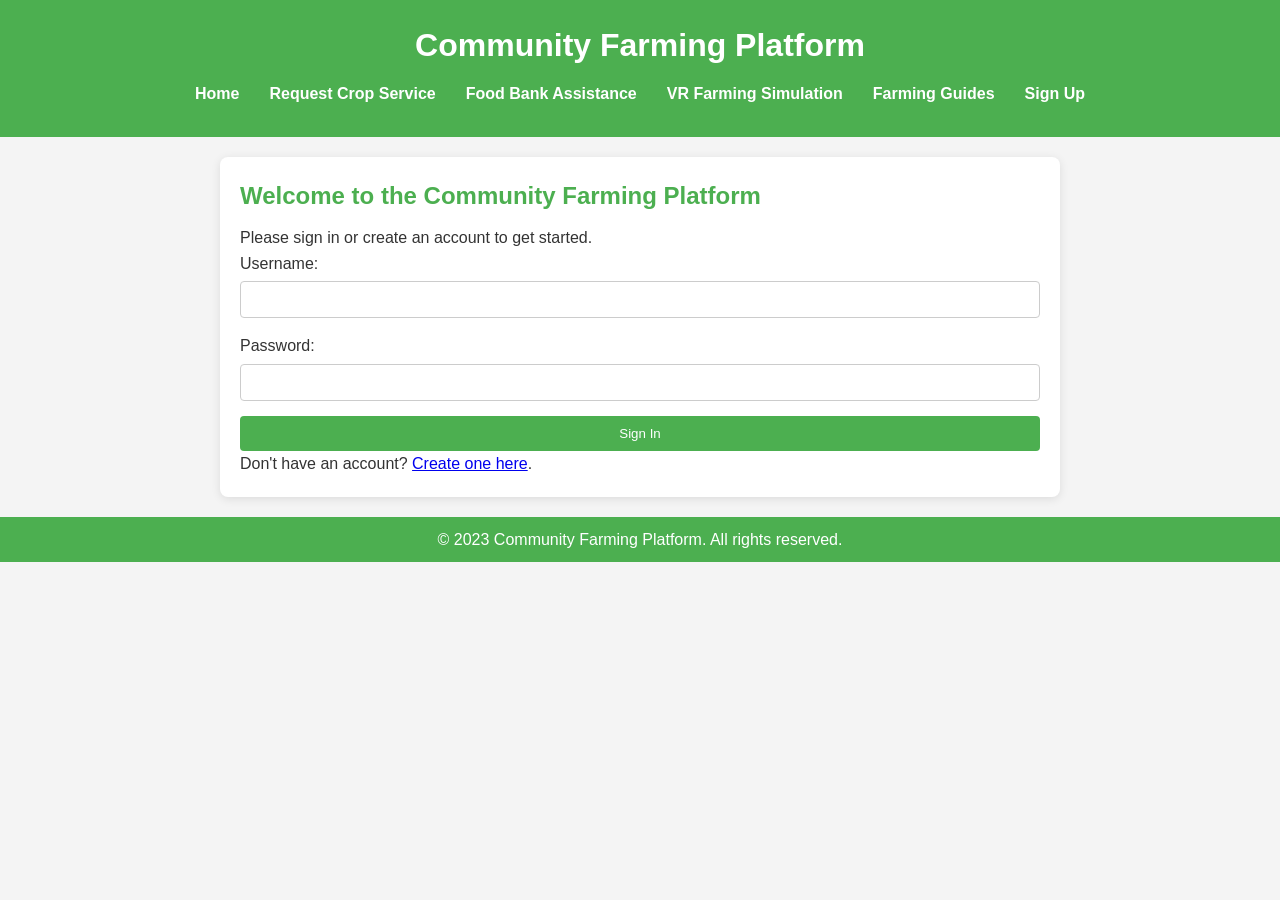
<file: BUSIT Application/index.html>
<!DOCTYPE html>
<html>
  <head>
    <meta http-equiv="refresh" content="0; url=BUSITHome Page.html" />
    <title>Redirecting...</title>
  </head>
  <body>
    If you're not redirected, <a href="BUSITHome Page.html">click here</a>.
  </body>
</html>
</file>
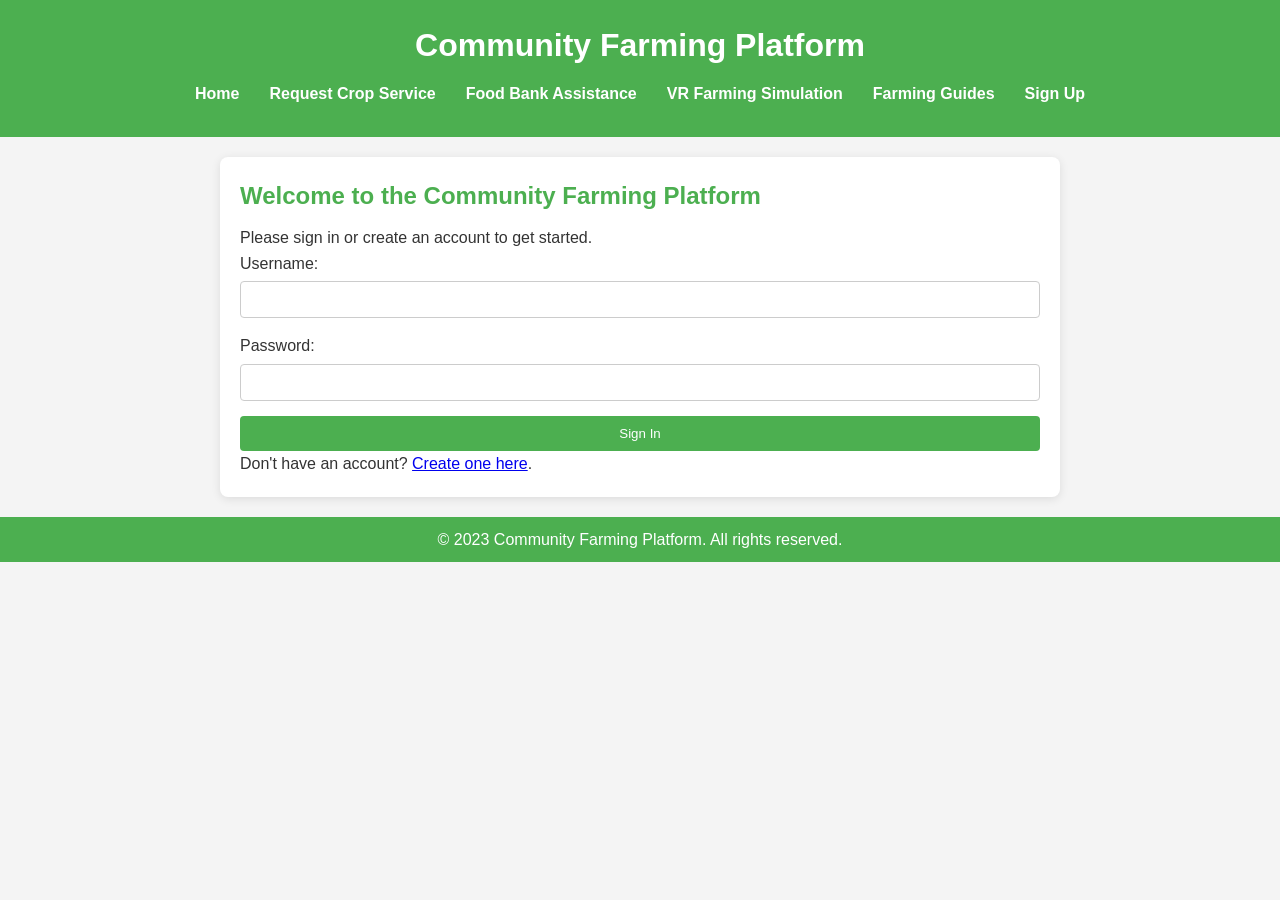
<file: Final version/BUSIT Application/index.html>
<!DOCTYPE html>
<html>
  <head>
    <meta http-equiv="refresh" content="0; url=BUSITHome Page.html" />
    <title>Redirecting...</title>
  </head>
  <body>
    If you're not redirected, <a href="BUSITHome Page.html">click here</a>.
  </body>
</html>
</file>
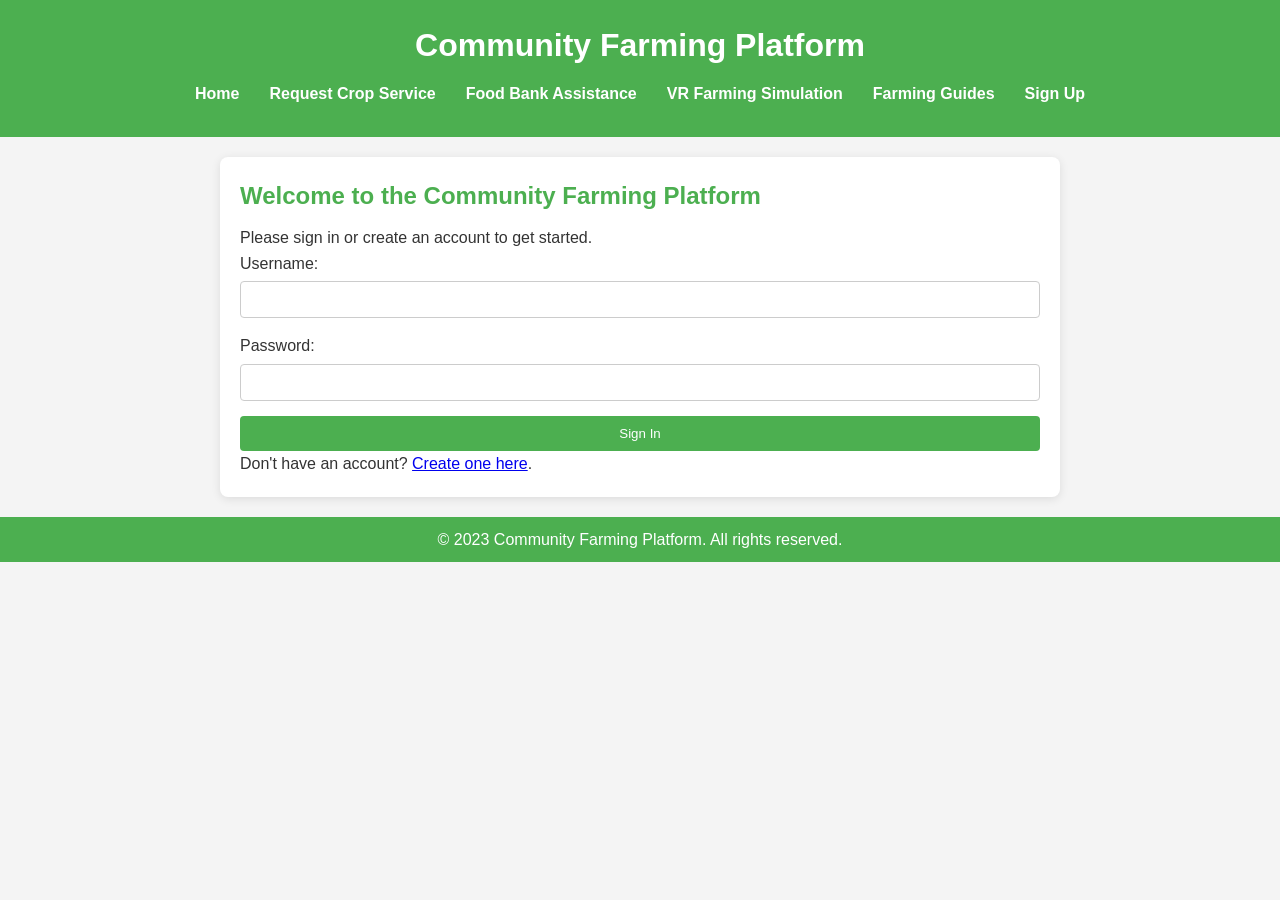
<file: BUSIT Application/BUSITHome Page.html>
<!DOCTYPE html>
<html lang="en">
<head>
    <meta charset="UTF-8">
    <meta name="viewport" content="width=device-width, initial-scale=1.0">
    <title>Community Farming Platform - Home</title>
    <link rel="stylesheet" href="BUSIT.css">
</head>
<body>
    <header>
        <h1>Community Farming Platform</h1>
        <nav>
            <ul>
                <li><a href="BUSITHome Page.html">Home</a></li>
                <li><a href="BUSITRequest.html">Request Crop Service</a></li>
                <li><a href="BUSITFoodBank.html">Food Bank Assistance</a></li>
                <li><a href="vr_Farming.html">VR Farming Simulation</a></li>
                <li><a href="cropAdvice.html">Farming Guides</a></li>
                <li><a href="signUp.html">Sign Up</a></li>
            </ul>
        </nav>
    </header>

    <main>
        <h2>Welcome to the Community Farming Platform</h2>
        <p>Please sign in or create an account to get started.</p>
        <form action="login.php" method="post">
            <label for="username">Username:</label>
            <input type="text" id="username" name="username" required>
            <label for="password">Password:</label>
            <input type="password" id="password" name="password" required>
            <button type="submit">Sign In</button>
        </form>
        <p>Don't have an account? <a href="register.html">Create one here</a>.</p>
    </main>

    <footer>
        <p>&copy; 2023 Community Farming Platform. All rights reserved.</p>
    </footer>

    <script src="BUSIT.js"></script>
</body>
</html>
</file>
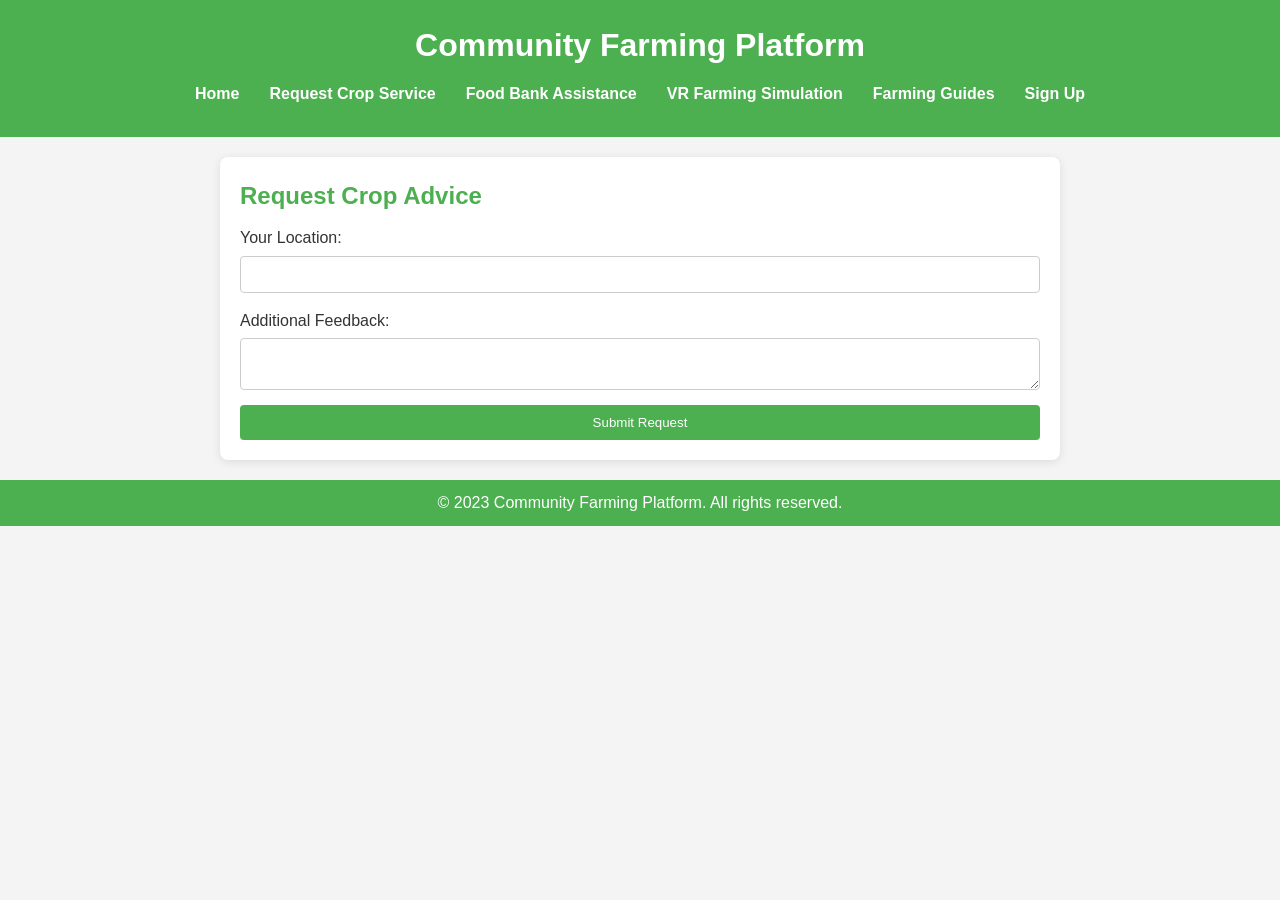
<file: BUSIT Application/BUSITRequest.html>
<!DOCTYPE html>
<html lang="en">
<head>
    <meta charset="UTF-8">
    <meta name="viewport" content="width=device-width, initial-scale=1.0">
    <title>Request Crop Advice</title>
    <link rel="stylesheet" href="BUSIT.css">
</head>
<body>
    <header>
        <h1>Community Farming Platform</h1>
        <nav>
            <ul>
                <li><a href="BUSITHome Page.html">Home</a></li>
                <li><a href="BUSITRequest.html">Request Crop Service</a></li>
                <li><a href="BUSITFoodBank.html">Food Bank Assistance</a></li>
                <li><a href="vr_Farming.html">VR Farming Simulation</a></li>
                <li><a href="cropAdvice.html">Farming Guides</a></li>
                <li><a href="signUp.html">Sign Up</a></li>
            </ul>
        </nav>
    </header>

    <main>
        <h2>Request Crop Advice</h2>
        <form action="submit_request.php" method="post">
            <label for="location">Your Location:</label>
            <input type="text" id="location" name="location" required>
            <label for="feedback">Additional Feedback:</label>
            <textarea id="feedback" name="feedback"></textarea>
            <button type="submit">Submit Request</button>
        </form>
    </main>

    <footer>
        <p>&copy; 2023 Community Farming Platform. All rights reserved.</p>
    </footer>

    <script src="BUSIT.js"></script>

    <script>
        // Check for success message in the URL
        window.addEventListener('DOMContentLoaded', () => {
            const urlParams = new URLSearchParams(window.location.search);
            if (urlParams.get('updated') === 'true') {
                alert("Database updated. You were automatically rerouted to the food bank page.");
            }
        });
    </script>
</body>
</html>
</file>
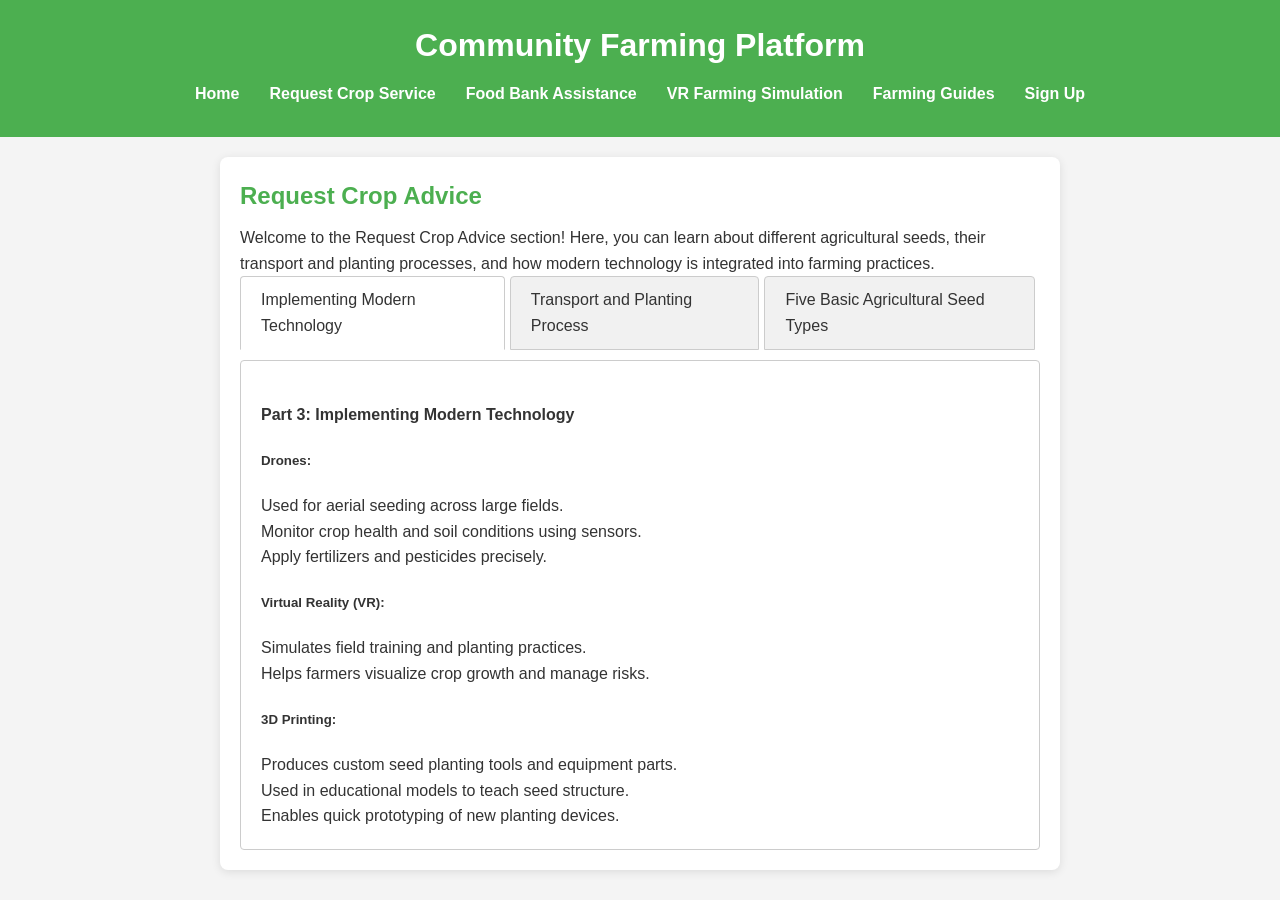
<file: BUSIT Application/cropAdvice.html>
<!DOCTYPE html>
<html lang="en">
<head>
    <meta charset="UTF-8">
    <meta name="viewport" content="width=device-width, initial-scale=1.0">
    <title>Request Crop Advice</title>
    <link rel="stylesheet" href="BUSIT.css">
    <style>
        /* Tab styles */
        .tab {
            display: none;
        }
        .tab-content {
            padding: 20px;
            border: 1px solid #ccc;
            border-radius: 4px;
            margin-top: 10px;
        }
        .tab-links {
            display: flex;
            cursor: pointer;
            margin-bottom: 10px;
        }
        .tab-links div {
            padding: 10px 20px;
            background: #f1f1f1;
            border: 1px solid #ccc;
            border-radius: 4px 4px 0 0;
            margin-right: 5px;
        }
        .tab-links div.active {
            background: white;
            border-bottom: 1px solid white;
        }
        .tab.active {
    display: block;
}
    </style>
</head>
<body>
    <header>
        <h1>Community Farming Platform</h1>
        <nav>
            <ul>
                <li><a href="BUSITHome Page.html">Home</a></li>
                <li><a href="BUSITRequest.html">Request Crop Service</a></li>
                <li><a href="BUSITFoodBank.html">Food Bank Assistance</a></li>
                <li><a href="vr_Farming.html">VR Farming Simulation</a></li>
                <li><a href="cropAdvice.html">Farming Guides</a></li>
                <li><a href="signUp.html">Sign Up</a></li>
            </ul>
        </nav>
    </header>

    <main>
        <h2>Request Crop Advice</h2>
        <p>Welcome to the Request Crop Advice section! Here, you can learn about different agricultural seeds, their transport and planting processes, and how modern technology is integrated into farming practices.</p>

        <!-- Tabs for main sections -->
        <div class="tab-links">
            <div class="tab-link active" data-tab="technology">Implementing Modern Technology</div>
            <div class="tab-link" data-tab="transport">Transport and Planting Process</div>
            <div class="tab-link" data-tab="seed-types">Five Basic Agricultural Seed Types</div>
        </div>

        <!-- Tab content -->
        <div id="technology" class="tab tab-content active">
            <h4>Part 3: Implementing Modern Technology</h4>
            <h5>Drones:</h5>
            <ul>
                <li>Used for aerial seeding across large fields.</li>
                <li>Monitor crop health and soil conditions using sensors.</li>
                <li>Apply fertilizers and pesticides precisely.</li>
            </ul>
            <h5>Virtual Reality (VR):</h5>
            <ul>
                <li>Simulates field training and planting practices.</li>
                <li>Helps farmers visualize crop growth and manage risks.</li>
            </ul>
            <h5>3D Printing:</h5>
            <ul>
                <li>Produces custom seed planting tools and equipment parts.</li>
                <li>Used in educational models to teach seed structure.</li>
                <li>Enables quick prototyping of new planting devices.</li>
            </ul>
        </div>

        <div id="transport" class="tab tab-content">
            <h4>Transport and Planting Process</h4>
            <h5>Transport:</h5>
            <ul>
                <li>Seeds are packaged in airtight, moisture-proof bags.</li>
                <li>Labels include seed type, batch number, and production date.</li>
                <li>Stored in cool, dry warehouses</li>
            </ul>
        </div>
        <div id="seed-types" class="tab tab-content">
            <h4>Part 1: Five Basic Agricultural Seed Types</h4>
        
            <h5>Cereal Seeds</h5>
            <ul>
                <li><strong>Examples:</strong> Maize, wheat, rice</li>
                <li><strong>Purpose:</strong> Staple food crops for grain production.</li>
            </ul>
        
            <h5>Legume Seeds</h5>
            <ul>
                <li><strong>Examples:</strong> Beans, peas, lentils</li>
                <li><strong>Purpose:</strong> Protein-rich and improve soil through nitrogen fixation.</li>
            </ul>
        
            <h5>Vegetable Seeds</h5>
            <ul>
                <li><strong>Examples:</strong> Tomato, spinach, carrots</li>
                <li><strong>Purpose:</strong> Grown for fresh produce and nutritional variety.</li>
            </ul>
        
            <h5>Oilseed Crops</h5>
            <ul>
                <li><strong>Examples:</strong> Sunflower, canola, soybeans</li>
                <li><strong>Purpose:</strong> Used for cooking oil and livestock feed.</li>
            </ul>
        
            <h5>Forage Seeds</h5>
            <ul>
                <li><strong>Examples:</strong> Alfalfa, clover, ryegrass</li>
                <li><strong>Purpose:</strong> Planted for animal feed and pasture.</li>
            </ul>
        </div>
        <script src="cropTabNav.js"></script>
    </main>
</body>
</html>
</file>
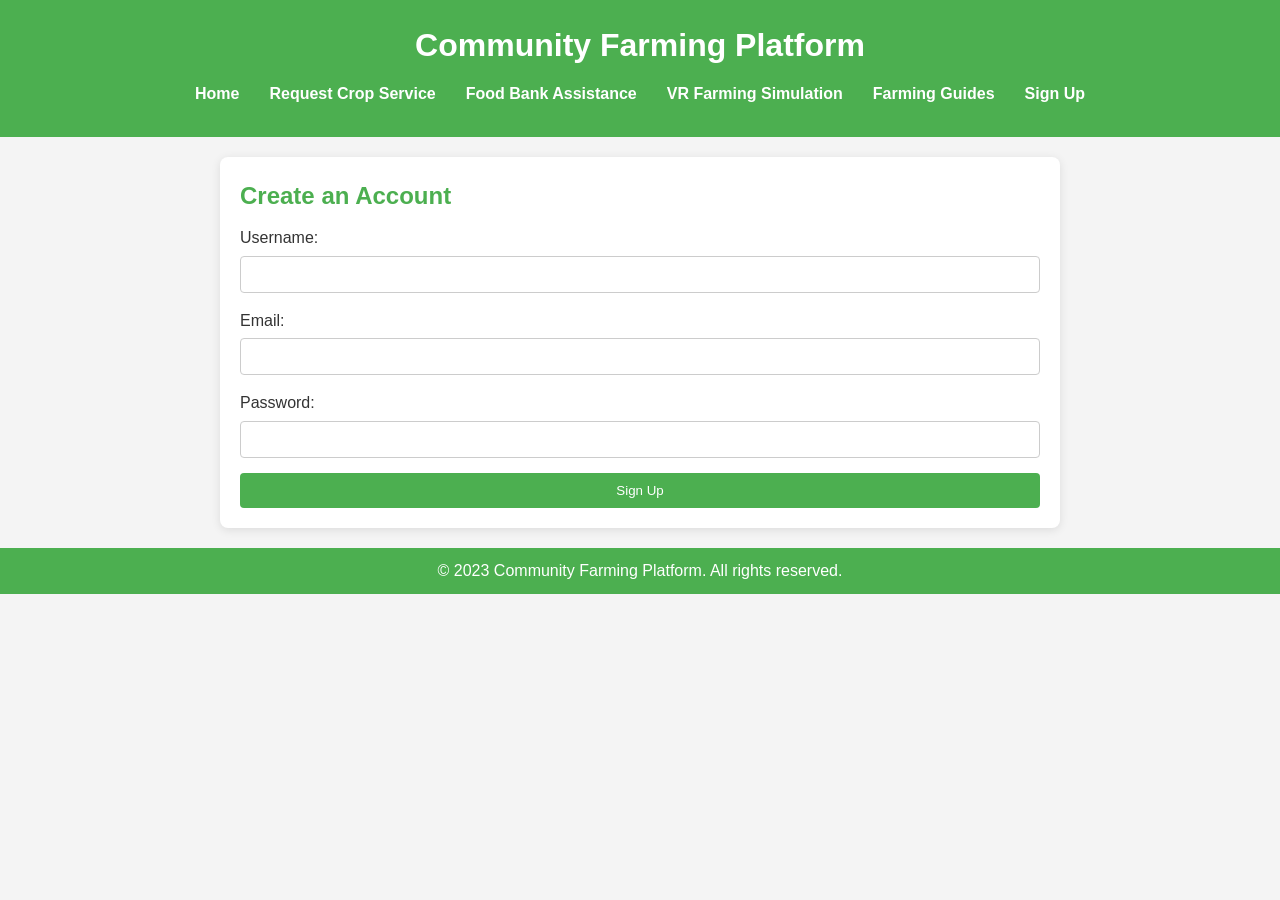
<file: BUSIT Application/signUp.html>
<!DOCTYPE html>
<html lang="en">
<head>
    <meta charset="UTF-8">
    <meta name="viewport" content="width=device-width, initial-scale=1.0">
    <title>Sign Up</title>
    <link rel="stylesheet" href="signUp.css">
    <link rel="stylesheet" href="BUSIT.css">
</head>
<body>
    <header>
        <h1>Community Farming Platform</h1>
        <nav>
            <ul>
                <li><a href="BUSITHome Page.html">Home</a></li>
                <li><a href="BUSITRequest.html">Request Crop Service</a></li>
                <li><a href="BUSITFoodBank.html">Food Bank Assistance</a></li>
                <li><a href="vr_Farming.html">VR Farming Simulation</a></li>
                <li><a href="cropAdvice.html">Farming Guides</a></li>
                <li><a href="signUp.html">Sign Up</a></li>
            </ul>
        </nav>
    </header>

    <main>
        <h2>Create an Account</h2>
        <form id="signupForm">
            <label for="username">Username:</label>
            <input type="text" id="username" name="username" required>
            <label for="email">Email:</label>
            <input type="email" id="email" name="email" required>
            <label for="password">Password:</label>
            <input type="password" id="password" name="password" required>
            <button type="submit">Sign Up</button>
        </form>
    </main>

    <footer>
        <p>&copy; 2023 Community Farming Platform. All rights reserved.</p>
    </footer>

    <script src="BUSIT.js"></script>
</body>
</html>
</file>
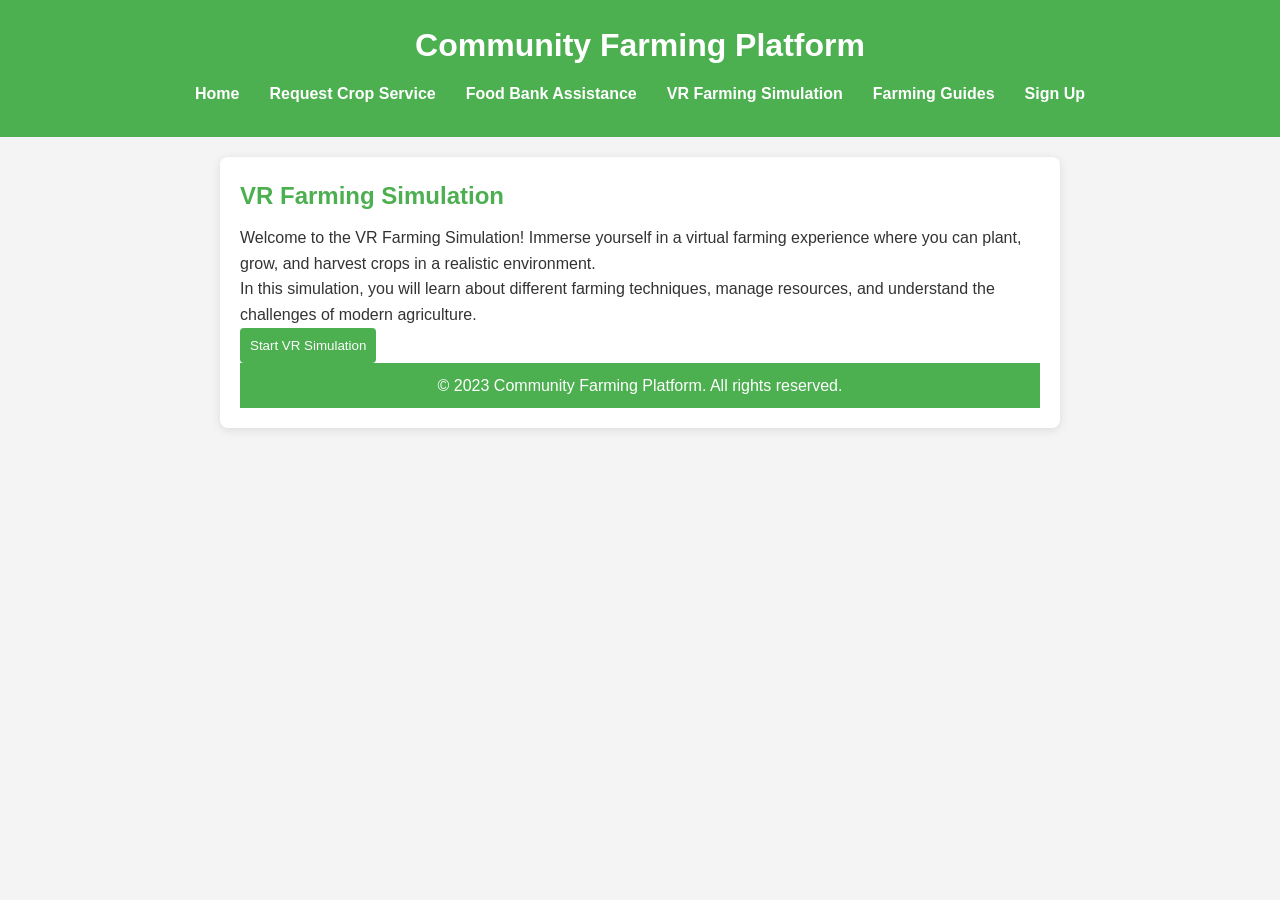
<file: BUSIT Application/vr_Farming.html>
<!DOCTYPE html>
<html lang="en">
<head>
    <meta charset="UTF-8">
    <meta name="viewport" content="width=device-width, initial-scale=1.0">
    <title>VR Farming Simulation</title>
    <link rel="stylesheet" href="BUSIT.css">
    <script src="https://aframe.io/releases/1.4.2/aframe.min.js"></script>
</head>
<body>

    <header>
        <h1>Community Farming Platform</h1>
        <nav>
            <ul>
                <li><a href="BUSITHome Page.html">Home</a></li>
                <li><a href="BUSITRequest.html">Request Crop Service</a></li>
                <li><a href="BUSITFoodBank.html">Food Bank Assistance</a></li>
                <li><a href="vr_Farming.html">VR Farming Simulation</a></li>
                <li><a href="cropAdvice.html">Farming Guides</a></li>
                <li><a href="signUp.html">Sign Up</a></li>
            </ul>
        </nav>
    </header>

    <main>
        <h2>VR Farming Simulation</h2>
        <p>Welcome to the VR Farming Simulation! Immerse yourself in a virtual farming experience where you can plant, grow, and harvest crops in a realistic environment.</p>
        <p>In this simulation, you will learn about different farming techniques, manage resources, and understand the challenges of modern agriculture.</p>
        <button onclick="startVR()">Start VR Simulation</button>

        <!-- Tutorial scene -->
        <!DOCTYPE html>
        <html lang="en">
        <head>
          <meta charset="UTF-8" />
          <meta name="viewport" content="width=device-width, initial-scale=1.0"/>
          <title>VR Farming Simulation</title>
          <script src="https://aframe.io/releases/1.4.2/aframe.min.js"></script>
          <style>
            body, html { margin: 0; padding: 0; height: 100%; }
            #vr-scene { height: 100vh; width: 100vw; }
          </style>
        </head>
        <body>
        
          <a-scene id="vr-scene" embedded>
            <a-plane position="0 0 -5" rotation="-90 0 0" width="10" height="10" color="#7CFC00"></a-plane>
        
            <a-box class="soil" position="-2 0.25 -4" color="#8B4513" depth="1" height="0.5" width="1"></a-box>
            <a-box class="soil" position="0 0.25 -4" color="#8B4513" depth="1" height="0.5" width="1"></a-box>
            <a-box class="soil" position="2 0.25 -4" color="#8B4513" depth="1" height="0.5" width="1"></a-box>
        
            <a-sky color="#87CEEB"></a-sky>
            <a-entity light="type: ambient; intensity: 0.5"></a-entity>
            <a-entity light="type: directional; intensity: 1" position="1 3 2"></a-entity>
        
            <a-entity camera look-controls wasd-controls position="0 1.6 0">
              <a-entity cursor="rayOrigin: mouse" raycaster="objects: .soil"
                        geometry="primitive: ring; radiusInner: 0.02; radiusOuter: 0.03"
                        material="color: black; shader: flat"
                        position="0 0 -1">
              </a-entity>
            </a-entity>
          </a-scene>
        
          <script>
            document.addEventListener("DOMContentLoaded", () => {
              const soils = document.querySelectorAll(".soil");
        
              soils.forEach(soil => {
                soil.addEventListener("click", () => {
                  if (soil.querySelector(".crop")) return;
        
                  const crop = document.createElement("a-box");
                  crop.setAttribute("class", "crop");
                  crop.setAttribute("position", "0 0.5 0");
                  crop.setAttribute("depth", "0.5");
                  crop.setAttribute("height", "0.1");
                  crop.setAttribute("width", "0.5");
                  crop.setAttribute("color", "#228B22");
                  crop.setAttribute("animation", "property: height; to: 1; dur: 3000; easing: easeOutElastic");
        
                  soil.appendChild(crop);
                });
              });
            });
          </script>
        </body>
        </html>
        

    <footer>
        <p>&copy; 2023 Community Farming Platform. All rights reserved.</p>
    </footer>

</body>
</html>
</file>
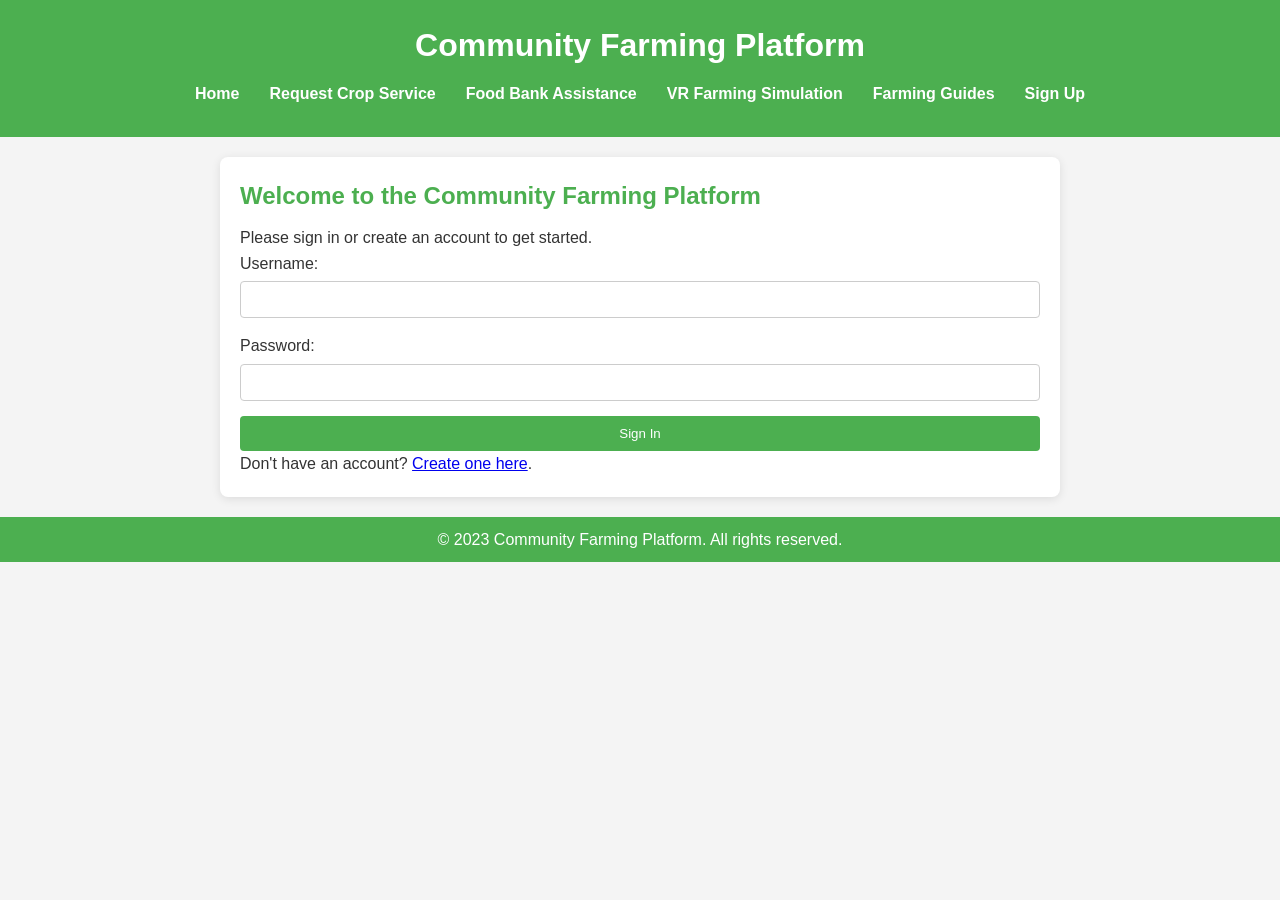
<file: Final version/BUSIT Application/BUSITHome Page.html>
<!DOCTYPE html>
<html lang="en">
<head>
    <meta charset="UTF-8">
    <meta name="viewport" content="width=device-width, initial-scale=1.0">
    <title>Community Farming Platform - Home</title>
    <link rel="stylesheet" href="BUSIT.css">
</head>
<body>
    <header>
        <h1>Community Farming Platform</h1>
        <nav>
            <ul>
                <li><a href="BUSITHome Page.html">Home</a></li>
                <li><a href="BUSITRequest.html">Request Crop Service</a></li>
                <li><a href="BUSITFoodBank.html">Food Bank Assistance</a></li>
                <li><a href="vr_Farming.html">VR Farming Simulation</a></li>
                <li><a href="cropAdvice.html">Farming Guides</a></li>
                <li><a href="signUp.html">Sign Up</a></li>
            </ul>
        </nav>
    </header>

    <main>
        <h2>Welcome to the Community Farming Platform</h2>
        <p>Please sign in or create an account to get started.</p>
        <form action="login.php" method="post">
            <label for="username">Username:</label>
            <input type="text" id="username" name="username" required>
            <label for="password">Password:</label>
            <input type="password" id="password" name="password" required>
            <button type="submit">Sign In</button>
        </form>
        <p>Don't have an account? <a href="signUp.html">Create one here</a>.</p>
    </main>

    <footer>
        <p>&copy; 2023 Community Farming Platform. All rights reserved.</p>
    </footer>

    <script src="BUSIT.js"></script>
</body>
</html>
</file>
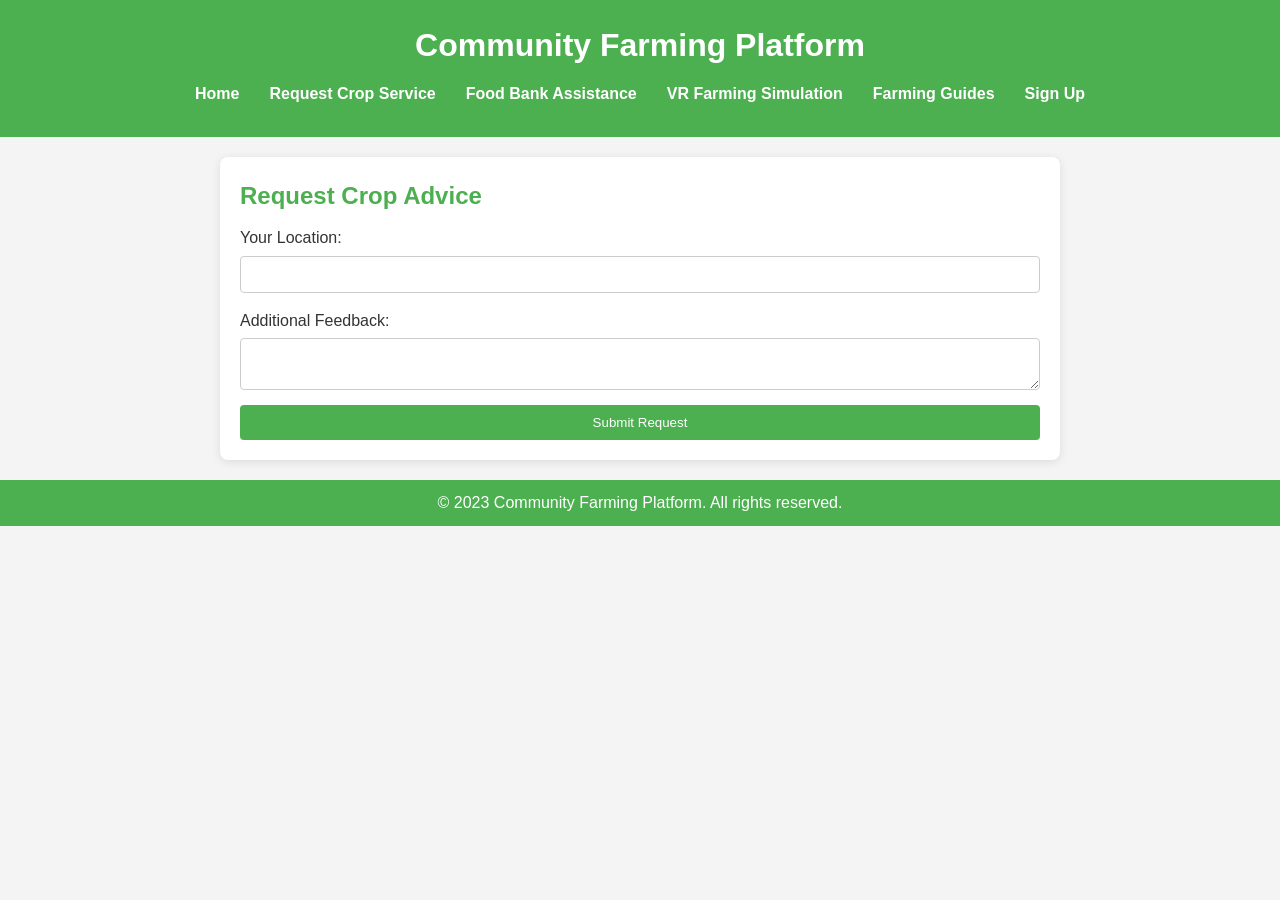
<file: Final version/BUSIT Application/BUSITRequest.html>
<!DOCTYPE html>
<html lang="en">
<head>
    <meta charset="UTF-8">
    <meta name="viewport" content="width=device-width, initial-scale=1.0">
    <title>Request Crop Advice</title>
    <link rel="stylesheet" href="BUSIT.css">
</head>
<body>
    <header>
        <h1>Community Farming Platform</h1>
        <nav>
            <ul>
                <li><a href="BUSITHome Page.html">Home</a></li>
                <li><a href="BUSITRequest.html">Request Crop Service</a></li>
                <li><a href="BUSITFoodBank.html">Food Bank Assistance</a></li>
                <li><a href="vr_Farming.html">VR Farming Simulation</a></li>
                <li><a href="cropAdvice.html">Farming Guides</a></li>
                <li><a href="signUp.html">Sign Up</a></li>
            </ul>
        </nav>
    </header>

    <main>
        <h2>Request Crop Advice</h2>
        <form action="submit_request.php" method="post">
            <label for="location">Your Location:</label>
            <input type="text" id="location" name="location" required>
            <label for="feedback">Additional Feedback:</label>
            <textarea id="feedback" name="feedback"></textarea>
            <button type="submit">Submit Request</button>
        </form>
    </main>

    <footer>
        <p>&copy; 2023 Community Farming Platform. All rights reserved.</p>
    </footer>

    <script src="BUSIT.js"></script>

    <script>
        // Check for success message in the URL
        window.addEventListener('DOMContentLoaded', () => {
            const urlParams = new URLSearchParams(window.location.search);
            if (urlParams.get('updated') === 'true') {
                alert("Database updated. You were automatically rerouted to the food bank page.");
            }
        });
    </script>
</body>
</html>
</file>
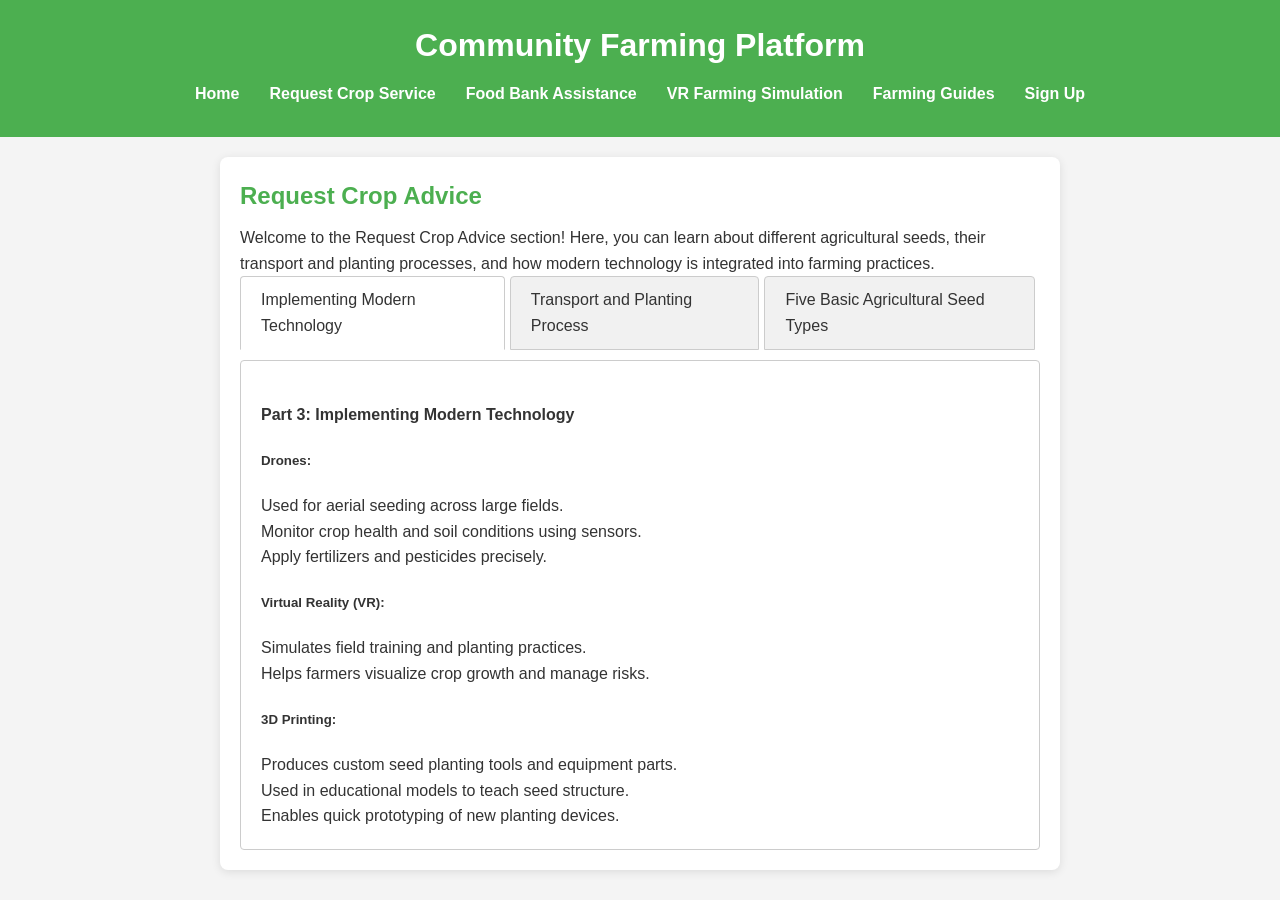
<file: Final version/BUSIT Application/cropAdvice.html>
<!DOCTYPE html>
<html lang="en">
<head>
    <meta charset="UTF-8">
    <meta name="viewport" content="width=device-width, initial-scale=1.0">
    <title>Request Crop Advice</title>
    <link rel="stylesheet" href="BUSIT.css">
    <style>
        /* Tab styles */
        .tab {
            display: none;
        }
        .tab-content {
            padding: 20px;
            border: 1px solid #ccc;
            border-radius: 4px;
            margin-top: 10px;
        }
        .tab-links {
            display: flex;
            cursor: pointer;
            margin-bottom: 10px;
        }
        .tab-links div {
            padding: 10px 20px;
            background: #f1f1f1;
            border: 1px solid #ccc;
            border-radius: 4px 4px 0 0;
            margin-right: 5px;
        }
        .tab-links div.active {
            background: white;
            border-bottom: 1px solid white;
        }
        .tab.active {
    display: block;
}
    </style>
</head>
<body>
    <header>
        <h1>Community Farming Platform</h1>
        <nav>
            <ul>
                <li><a href="BUSITHome Page.html">Home</a></li>
                <li><a href="BUSITRequest.html">Request Crop Service</a></li>
                <li><a href="BUSITFoodBank.html">Food Bank Assistance</a></li>
                <li><a href="vr_Farming.html">VR Farming Simulation</a></li>
                <li><a href="cropAdvice.html">Farming Guides</a></li>
                <li><a href="signUp.html">Sign Up</a></li>
            </ul>
        </nav>
    </header>

    <main>
        <h2>Request Crop Advice</h2>
        <p>Welcome to the Request Crop Advice section! Here, you can learn about different agricultural seeds, their transport and planting processes, and how modern technology is integrated into farming practices.</p>

        <!-- Tabs for main sections -->
        <div class="tab-links">
            <div class="tab-link active" data-tab="technology">Implementing Modern Technology</div>
            <div class="tab-link" data-tab="transport">Transport and Planting Process</div>
            <div class="tab-link" data-tab="seed-types">Five Basic Agricultural Seed Types</div>
        </div>

        <!-- Tab content -->
        <div id="technology" class="tab tab-content active">
            <h4>Part 3: Implementing Modern Technology</h4>
            <h5>Drones:</h5>
            <ul>
                <li>Used for aerial seeding across large fields.</li>
                <li>Monitor crop health and soil conditions using sensors.</li>
                <li>Apply fertilizers and pesticides precisely.</li>
            </ul>
            <h5>Virtual Reality (VR):</h5>
            <ul>
                <li>Simulates field training and planting practices.</li>
                <li>Helps farmers visualize crop growth and manage risks.</li>
            </ul>
            <h5>3D Printing:</h5>
            <ul>
                <li>Produces custom seed planting tools and equipment parts.</li>
                <li>Used in educational models to teach seed structure.</li>
                <li>Enables quick prototyping of new planting devices.</li>
            </ul>
        </div>

        <div id="transport" class="tab tab-content">
            <h4>Transport and Planting Process</h4>
            <h5>Transport:</h5>
            <ul>
                <li>Seeds are packaged in airtight, moisture-proof bags.</li>
                <li>Labels include seed type, batch number, and production date.</li>
                <li>Stored in cool, dry warehouses</li>
            </ul>
        </div>
        <div id="seed-types" class="tab tab-content">
            <h4>Part 1: Five Basic Agricultural Seed Types</h4>
        
            <h5>Cereal Seeds</h5>
            <ul>
                <li><strong>Examples:</strong> Maize, wheat, rice</li>
                <li><strong>Purpose:</strong> Staple food crops for grain production.</li>
            </ul>
        
            <h5>Legume Seeds</h5>
            <ul>
                <li><strong>Examples:</strong> Beans, peas, lentils</li>
                <li><strong>Purpose:</strong> Protein-rich and improve soil through nitrogen fixation.</li>
            </ul>
        
            <h5>Vegetable Seeds</h5>
            <ul>
                <li><strong>Examples:</strong> Tomato, spinach, carrots</li>
                <li><strong>Purpose:</strong> Grown for fresh produce and nutritional variety.</li>
            </ul>
        
            <h5>Oilseed Crops</h5>
            <ul>
                <li><strong>Examples:</strong> Sunflower, canola, soybeans</li>
                <li><strong>Purpose:</strong> Used for cooking oil and livestock feed.</li>
            </ul>
        
            <h5>Forage Seeds</h5>
            <ul>
                <li><strong>Examples:</strong> Alfalfa, clover, ryegrass</li>
                <li><strong>Purpose:</strong> Planted for animal feed and pasture.</li>
            </ul>
        </div>
        <script src="cropTabNav.js"></script>
    </main>
</body>
</html>
</file>
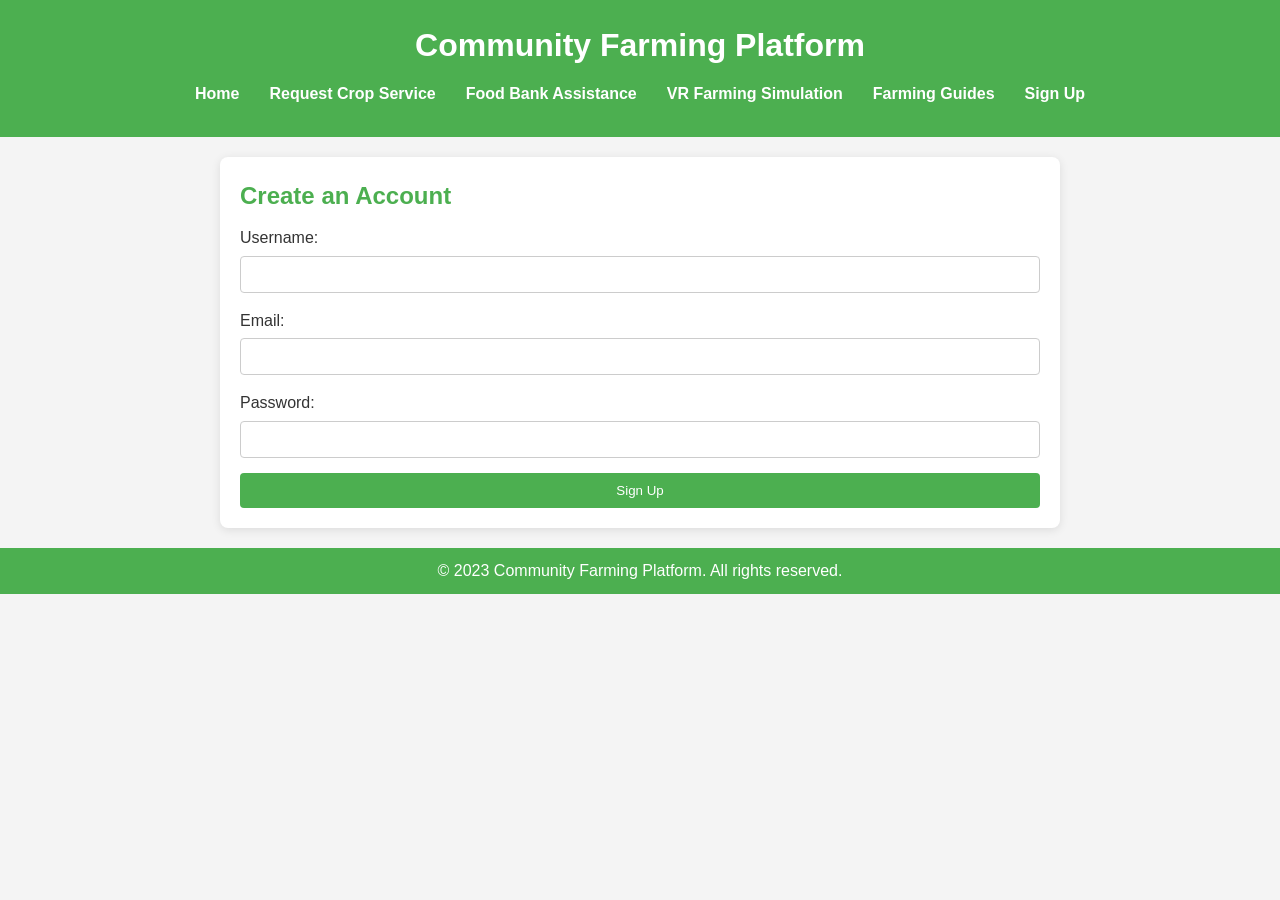
<file: Final version/BUSIT Application/signUp.html>
<!DOCTYPE html>
<html lang="en">
<head>
    <meta charset="UTF-8">
    <meta name="viewport" content="width=device-width, initial-scale=1.0">
    <title>Sign Up</title>
    <link rel="stylesheet" href="signUp.css">
    <link rel="stylesheet" href="BUSIT.css">
</head>
<body>
    <header>
        <h1>Community Farming Platform</h1>
        <nav>
            <ul>
                <li><a href="BUSITHome Page.html">Home</a></li>
                <li><a href="BUSITRequest.html">Request Crop Service</a></li>
                <li><a href="BUSITFoodBank.html">Food Bank Assistance</a></li>
                <li><a href="vr_Farming.html">VR Farming Simulation</a></li>
                <li><a href="cropAdvice.html">Farming Guides</a></li>
                <li><a href="signUp.html">Sign Up</a></li>
            </ul>
        </nav>
    </header>

    <main>
        <h2>Create an Account</h2>
        <form id="signupForm">
            <label for="username">Username:</label>
            <input type="text" id="username" name="username" required>
            <label for="email">Email:</label>
            <input type="email" id="email" name="email" required>
            <label for="password">Password:</label>
            <input type="password" id="password" name="password" required>
            <button type="submit">Sign Up</button>
        </form>
    </main>

    <footer>
        <p>&copy; 2023 Community Farming Platform. All rights reserved.</p>
    </footer>

    <script src="BUSIT.js"></script>
</body>
</html>
</file>
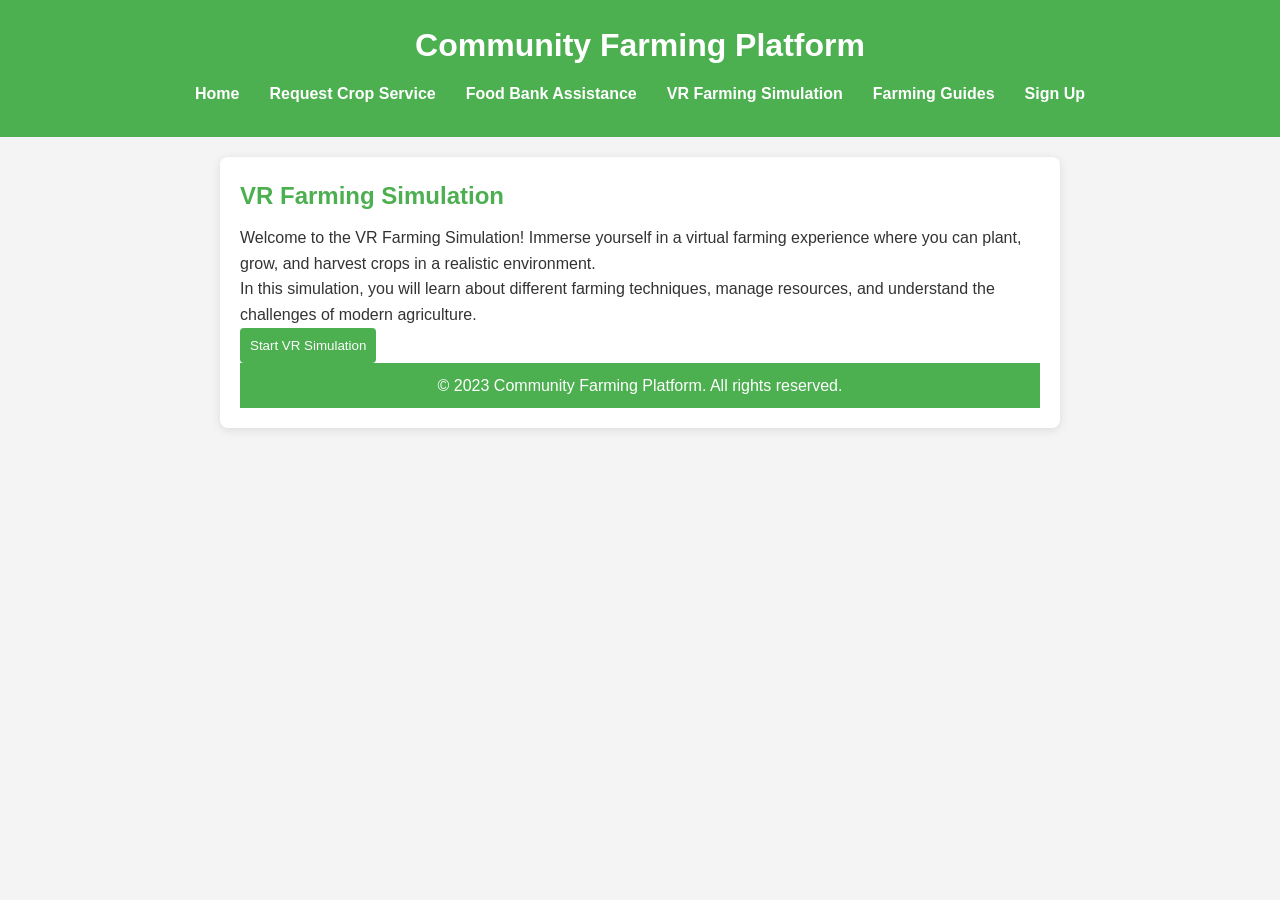
<file: Final version/BUSIT Application/vr_Farming.html>
<!DOCTYPE html>
<html lang="en">
<head>
    <meta charset="UTF-8">
    <meta name="viewport" content="width=device-width, initial-scale=1.0">
    <title>VR Farming Simulation</title>
    <link rel="stylesheet" href="BUSIT.css">
    <script src="https://aframe.io/releases/1.4.2/aframe.min.js"></script>
</head>
<body>

    <header>
        <h1>Community Farming Platform</h1>
        <nav>
            <ul>
                <li><a href="BUSITHome Page.html">Home</a></li>
                <li><a href="BUSITRequest.html">Request Crop Service</a></li>
                <li><a href="BUSITFoodBank.html">Food Bank Assistance</a></li>
                <li><a href="vr_Farming.html">VR Farming Simulation</a></li>
                <li><a href="cropAdvice.html">Farming Guides</a></li>
                <li><a href="signUp.html">Sign Up</a></li>
            </ul>
        </nav>
    </header>

    <main>
        <h2>VR Farming Simulation</h2>
        <p>Welcome to the VR Farming Simulation! Immerse yourself in a virtual farming experience where you can plant, grow, and harvest crops in a realistic environment.</p>
        <p>In this simulation, you will learn about different farming techniques, manage resources, and understand the challenges of modern agriculture.</p>
        <button onclick="startVR()">Start VR Simulation</button>

        <!-- Tutorial scene -->
        <!DOCTYPE html>
        <html lang="en">
        <head>
          <meta charset="UTF-8" />
          <meta name="viewport" content="width=device-width, initial-scale=1.0"/>
          <title>VR Farming Simulation</title>
          <script src="https://aframe.io/releases/1.4.2/aframe.min.js"></script>
          <style>
            body, html { margin: 0; padding: 0; height: 100%; }
            #vr-scene { height: 100vh; width: 100vw; }
          </style>
        </head>
        <body>
        
          <a-scene id="vr-scene" embedded>
            <a-plane position="0 0 -5" rotation="-90 0 0" width="10" height="10" color="#7CFC00"></a-plane>
        
            <a-box class="soil" position="-2 0.25 -4" color="#8B4513" depth="1" height="0.5" width="1"></a-box>
            <a-box class="soil" position="0 0.25 -4" color="#8B4513" depth="1" height="0.5" width="1"></a-box>
            <a-box class="soil" position="2 0.25 -4" color="#8B4513" depth="1" height="0.5" width="1"></a-box>
        
            <a-sky color="#87CEEB"></a-sky>
            <a-entity light="type: ambient; intensity: 0.5"></a-entity>
            <a-entity light="type: directional; intensity: 1" position="1 3 2"></a-entity>
        
            <a-entity camera look-controls wasd-controls position="0 1.6 0">
              <a-entity cursor="rayOrigin: mouse" raycaster="objects: .soil"
                        geometry="primitive: ring; radiusInner: 0.02; radiusOuter: 0.03"
                        material="color: black; shader: flat"
                        position="0 0 -1">
              </a-entity>
            </a-entity>
          </a-scene>
        
          <script>
            document.addEventListener("DOMContentLoaded", () => {
              const soils = document.querySelectorAll(".soil");
        
              soils.forEach(soil => {
                soil.addEventListener("click", () => {
                  if (soil.querySelector(".crop")) return;
        
                  const crop = document.createElement("a-box");
                  crop.setAttribute("class", "crop");
                  crop.setAttribute("position", "0 0.5 0");
                  crop.setAttribute("depth", "0.5");
                  crop.setAttribute("height", "0.1");
                  crop.setAttribute("width", "0.5");
                  crop.setAttribute("color", "#228B22");
                  crop.setAttribute("animation", "property: height; to: 1; dur: 3000; easing: easeOutElastic");
        
                  soil.appendChild(crop);
                });
              });
            });
          </script>
        </body>
        </html>
        

    <footer>
        <p>&copy; 2023 Community Farming Platform. All rights reserved.</p>
    </footer>

</body>
</html>
</file>
<file: BUSIT Application/BUSIT.css>
/* styles.css */

/* Reset some default styles */
body, h1, h2, p, ul, li, form {
    margin: 0;
    padding: 0;
    list-style: none;
}

body {
    font-family: Arial, sans-serif;
    line-height: 1.6;
    background-color: #f4f4f4;
    color: #333;
}

/* Header styles */
header {
    background: #4CAF50;
    color: white;
    padding: 20px 0;
    text-align: center;
}

nav ul {
    display: flex;
    justify-content: center;
    padding: 10px 0;
}

nav ul li {
    margin: 0 15px;
}

nav ul li a {
    color: white;
    text-decoration: none;
    font-weight: bold;
}

nav ul li a:hover {
    text-decoration: underline;
}

/* Main content styles */
main {
    max-width: 800px;
    margin: 20px auto;
    padding: 20px;
    background: white;
    border-radius: 8px;
    box-shadow: 0 2px 10px rgba(0, 0, 0, 0.1);
}

section {
    margin-bottom: 20px;
}

h2 {
    color: #4CAF50;
    margin-bottom: 10px;
}

form {
    display: flex;
    flex-direction: column;
}

label {
    margin-bottom: 5px;
}

input[type="text"],
input[type="password"],
textarea {
    padding: 10px;
    margin-bottom: 15px;
    border: 1px solid #ccc;
    border-radius: 4px;
}

button {
    padding: 10px;
    background: #4CAF50;
    color: white;
    border: none;
    border-radius: 4px;
    cursor: pointer;
}

button:hover {
    background: #45a049;
}

/* Footer styles */
footer {
    text-align: center;
    padding: 10px 0;
    background: #4CAF50;
    color: white;
    position: relative;
    bottom: 0;
    width: 100%;
}
</file>
<file: BUSIT Application/signUp.css>
/* Sign-Up Page Styles */
main {
    max-width: 400px; /* Adjusted width for sign-up form */
    margin: 20px auto;
    padding: 20px;
    background: white;
    border-radius: 8px;
    box-shadow: 0 2px 10px rgba(0, 0, 0, 0.1);
}

h2 {
    color: #4CAF50;
    margin-bottom: 20px;
}

form {
    display: flex;
    flex-direction: column;
}

label {
    margin-bottom: 5px;
}

input[type="text"],
input[type="email"],
input[type="password"] {
    padding: 10px;
    margin-bottom: 15px;
    border: 1px solid #ccc;
    border-radius: 4px;
}

button {
    padding: 10px;
    background: #4CAF50;
    color: white;
    border: none;
    border-radius: 4px;
    cursor: pointer;
}

button:hover {
    background: #45a049;
}
</file>
<file: Final version/BUSIT Application/BUSIT.css>
/* styles.css */

/* Reset some default styles */
body, h1, h2, p, ul, li, form {
    margin: 0;
    padding: 0;
    list-style: none;
}

body {
    font-family: Arial, sans-serif;
    line-height: 1.6;
    background-color: #f4f4f4;
    color: #333;
}

/* Header styles */
header {
    background: #4CAF50;
    color: white;
    padding: 20px 0;
    text-align: center;
}

nav ul {
    display: flex;
    justify-content: center;
    padding: 10px 0;
}

nav ul li {
    margin: 0 15px;
}

nav ul li a {
    color: white;
    text-decoration: none;
    font-weight: bold;
}

nav ul li a:hover {
    text-decoration: underline;
}

/* Main content styles */
main {
    max-width: 800px;
    margin: 20px auto;
    padding: 20px;
    background: white;
    border-radius: 8px;
    box-shadow: 0 2px 10px rgba(0, 0, 0, 0.1);
}

section {
    margin-bottom: 20px;
}

h2 {
    color: #4CAF50;
    margin-bottom: 10px;
}

form {
    display: flex;
    flex-direction: column;
}

label {
    margin-bottom: 5px;
}

input[type="text"],
input[type="password"],
textarea {
    padding: 10px;
    margin-bottom: 15px;
    border: 1px solid #ccc;
    border-radius: 4px;
}

button {
    padding: 10px;
    background: #4CAF50;
    color: white;
    border: none;
    border-radius: 4px;
    cursor: pointer;
}

button:hover {
    background: #45a049;
}

/* Footer styles */
footer {
    text-align: center;
    padding: 10px 0;
    background: #4CAF50;
    color: white;
    position: relative;
    bottom: 0;
    width: 100%;
}
</file>
<file: Final version/BUSIT Application/signUp.css>
/* Sign-Up Page Styles */
main {
    max-width: 400px; /* Adjusted width for sign-up form */
    margin: 20px auto;
    padding: 20px;
    background: white;
    border-radius: 8px;
    box-shadow: 0 2px 10px rgba(0, 0, 0, 0.1);
}

h2 {
    color: #4CAF50;
    margin-bottom: 20px;
}

form {
    display: flex;
    flex-direction: column;
}

label {
    margin-bottom: 5px;
}

input[type="text"],
input[type="email"],
input[type="password"] {
    padding: 10px;
    margin-bottom: 15px;
    border: 1px solid #ccc;
    border-radius: 4px;
}

button {
    padding: 10px;
    background: #4CAF50;
    color: white;
    border: none;
    border-radius: 4px;
    cursor: pointer;
}

button:hover {
    background: #45a049;
}
</file>
